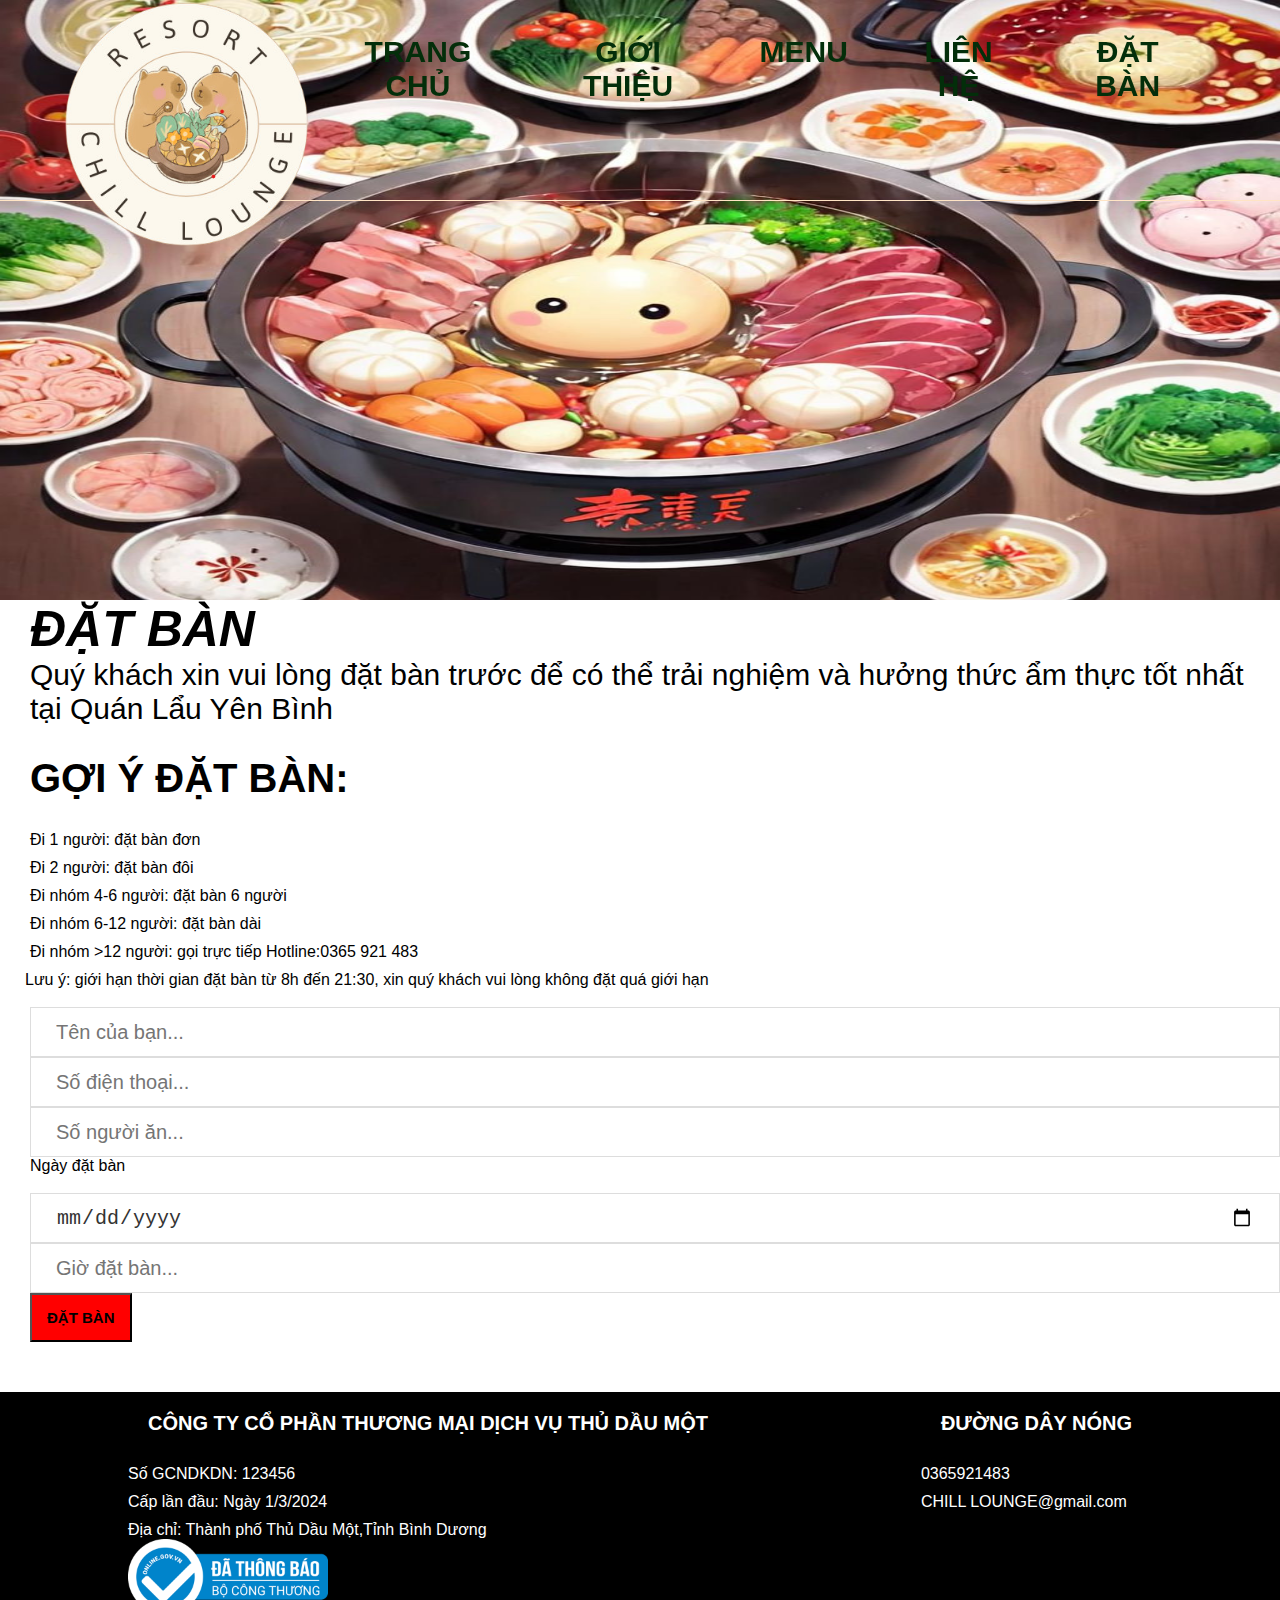
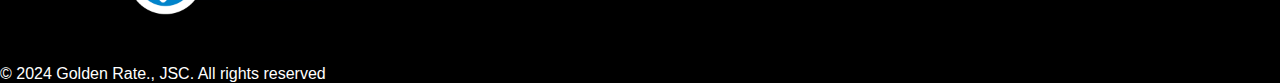
<file: laubinhyen-main/datban.html>
<html lang="en">
<head>
    <meta charset="UTF-8">
    <meta name="viewport" content="width=device-width, initial-scale=1.0">
    <title>CHILL LOUNGE</title>
    <link rel="stylesheet" href="css\CSS.css">
    <link rel="icon " href="img/logo.png">
    <link rel="stylesheet" href="https://cdnjs.cloudflare.com/ajax/libs/font-awesome/6.5.1/css/all.min.css" integrity="sha512-DTOQO9RWCH3ppGqcWaEA1BIZOC6xxalwEsw9c2QQeAIftl+Vegovlnee1c9QX4TctnWMn13TZye+giMm8e2LwA==" crossorigin="anonymous" referrerpolicy="no-referrer" />
</head>
<body>
    <!--Header (bao gồm trang chủ+liên hệ+sản phẩm+giỏ hàng)-->



<div class="wrapper">
<header>
    <div class="inner-header container" >
        <img src="img\logo.png" alt="" class="logo">
         <nav>
            <ul id="main-menu">
                <li><a href="TRANGCHU.html">Trang chủ</a></li>
                <li><a href="gioithieu.html">Giới Thiệu</a></li>
                <li><a href="menu.html">Menu</a></li>
                <li><a href="lienhe.html">Liên hệ</a></li>
                <li><a href="datban.html">Đặt Bàn</a></li>
            </ul>
         </nav>
    </div>
</header>
<div id="banner">
<img src="img\cc.jpg" alt="">

</div>    

</div>


 <!--Trang để đặt bàn-->
 <div class="datban1">
    <h4>Đặt bàn</h4>
 <p>Quý khách xin vui lòng đặt bàn trước để có thể trải nghiệm và hưởng thức ẩm thực tốt nhất tại Quán Lẩu Yên Bình</p>
 </div>
 <div class="datban2">
    <h4>Gợi ý đặt bàn:</h4>
        <ul>
            <li>Đi 1 người: đặt bàn đơn</li>
            <li>Đi 2 người: đặt bàn đôi</li>
            <li>Đi nhóm 4-6 người: đặt bàn 6 người</li>
            <li>Đi nhóm 6-12 người: đặt bàn dài</li>
            <li>Đi nhóm >12 người: gọi trực tiếp Hotline:0365 921 483</li>
        </ul>
        <p>Lưu ý: giới hạn thời gian đặt bàn từ 8h đến 21:30, xin quý khách vui lòng không đặt quá giới hạn</p>
 </div>
 <div class="datban3">
    <br>
    <input type="text" placeholder="Tên của bạn..." required><br>
    <input type="tel" placeholder="Số điện thoại..." required><br>
    <input type="number" placeholder="Số người ăn..." required><br>
    <p>Ngày đặt bàn</p><br>
    <input type="date" min="2023-01-01"><br>
    <input type="number" placeholder="Giờ đặt bàn..." required><br>
    <input type="submit", value="ĐẶT BÀN">
 </div>
 


    
    
    <!--Footer-->
    <footer>
        <div class="footmid">
            <div class="col1">
                <h6>Công ty Cổ phần Thương mại Dịch vụ Thủ Dầu Một</h6>
                <p>Số GCNDKDN: 123456</p>
                <p>Cấp lần đầu: Ngày 1/3/2024</p>
                <p>Địa chỉ: Thành phố Thủ Dầu Một,Tỉnh Bình Dương</p>
                <img src="img/thongbaocongthuong.png" alt="thongbaocongthuong">
            </div>
            <div class="col3">
                <h6>Đường dây nóng</h6>
                <p><i class="fa-solid fa-phone"></i>0365921483</p>
                <p><i class="fa-solid fa-envelope"></i><a href="mailto:hotptyenbinh@gmail.com"></a>CHILL LOUNGE@gmail.com</p>
            </div>
        </div>
        <div class="footbottom">
            <p>&copy; 2024 Golden Rate., JSC. All rights reserved</p> 
        </div>
    </footer>
    <script src="https://code.jquery.com/jquery-3.7.1.js"></script>
    <script>
        $(document).ready(function(){
            $(window).scroll(function(){
                if($(this).scrollTop() > 0){ // Thêm điều kiện để kiểm tra nếu cửa sổ được cuộn xuống
                    $('header').addClass('sticky');
                } else {
                    $('header').removeClass('sticky');
                }
            });
        });
    </script>
</body>
</html>
</file>
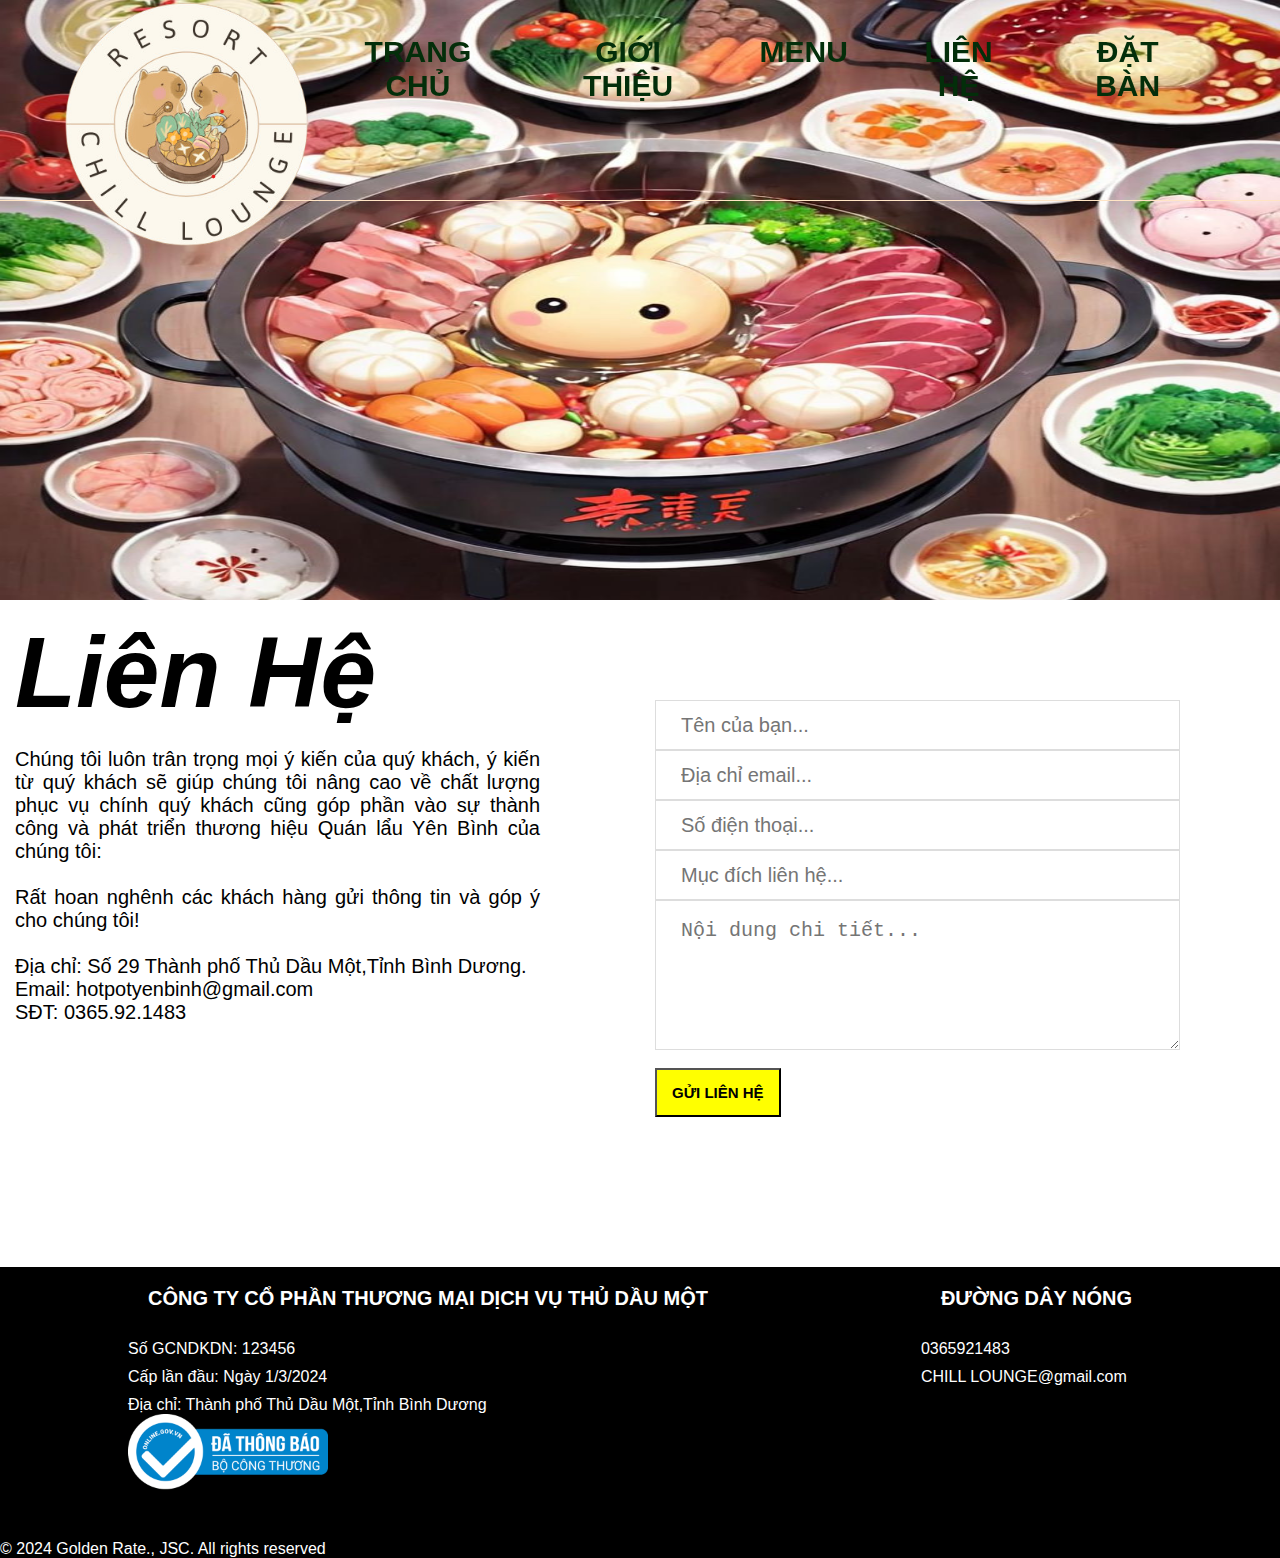
<file: laubinhyen-main/lienhe.html>
<html lang="en">
<head>
    <meta charset="UTF-8">
    <meta name="viewport" content="width=device-width, initial-scale=1.0">
    <title>CHILL LOUNGE</title>
    <link rel="stylesheet" href="css/CSS.css">
    <link rel="icon " href="img/logo.png">
    <link rel="stylesheet" href="https://cdnjs.cloudflare.com/ajax/libs/font-awesome/6.5.1/css/all.min.css" integrity="sha512-DTOQO9RWCH3ppGqcWaEA1BIZOC6xxalwEsw9c2QQeAIftl+Vegovlnee1c9QX4TctnWMn13TZye+giMm8e2LwA==" crossorigin="anonymous" referrerpolicy="no-referrer" />
</head>
<body>
    <!--Header (bao gồm trang chủ+liên hệ+sản phẩm+giỏ hàng)-->


   
    <div class="wrapper">
        <header>
            <div class="inner-header container" >
                <img src="img\logo.png" alt="" class="logo">
                 <nav>
                    <ul id="main-menu">
                        <li><a href="TRANGCHU.html">Trang chủ</a></li>
                        <li><a href="gioithieu.html">Giới Thiệu</a></li>
                        <li><a href="menu.html">Menu</a></li>
                        <li><a href="lienhe.html">Liên hệ</a></li>
                        <li><a href="datban.html">Đặt Bàn</a></li>
                    </ul>
                 </nav>
            </div>
        </header>
       <div id="banner">
        <img src="img\cc.jpg" alt="">
      
       </div>    
    
     </div>


    <section class="lienhe">
        <div class="left">
            <h3>Liên Hệ</h3>
            <br>
            <p>Chúng tôi luôn trân trọng mọi ý kiến của quý khách, ý kiến từ quý khách sẽ giúp chúng tôi nâng cao về chất lượng phục vụ chính quý khách cũng góp phần vào sự thành công và phát triển thương hiệu Quán lẩu Yên Bình của chúng tôi:
                <br>
                <br>
                Rất hoan nghênh các khách hàng gửi thông tin và góp ý cho chúng tôi!
                <br>
                <br>
                Địa chỉ: Số 29 Thành phố Thủ Dầu Một,Tỉnh Bình Dương. <br>
                Email: hotpotyenbinh@gmail.com <br>
                SĐT: 0365.92.1483 <br>
            </p>
        </div>
        <div class="right">
            <input type="text" placeholder="Tên của bạn..." required><br>
            <input type="email" placeholder="Địa chỉ email..." required><br>
            <input type="tel" placeholder="Số điện thoại..." required><br>
            <input type="text" placeholder="Mục đích liên hệ..."><br>
            <textarea name="noidung" id="" cols="40" rows="10" placeholder="Nội dung chi tiết..."></textarea><br>
            <input type="submit" value="Gửi liên hệ"><br>
        </div>
    </section>

    
    <!--Footer-->
    <footer>
        <div class="footmid">
            <div class="col1">
                <h6>Công ty Cổ phần Thương mại Dịch vụ Thủ Dầu Một</h6>
                <p>Số GCNDKDN: 123456</p>
                <p>Cấp lần đầu: Ngày 1/3/2024</p>
                <p>Địa chỉ: Thành phố Thủ Dầu Một,Tỉnh Bình Dương</p>
                <img src="img/thongbaocongthuong.png" alt="thongbaocongthuong">
            </div>
            <div class="col3">
                <h6>Đường dây nóng</h6>
                <p><i class="fa-solid fa-phone"></i>0365921483</p>
                <p><i class="fa-solid fa-envelope"></i><a href="mailto:hotptyenbinh@gmail.com"></a>CHILL LOUNGE@gmail.com</p>
            </div>
        </div>
        <div class="footbottom">
            <p>&copy; 2024 Golden Rate., JSC. All rights reserved</p> 
        </div>
    </footer>
    <script src="https://code.jquery.com/jquery-3.7.1.js"></script>
    <script>
        $(document).ready(function(){
            $(window).scroll(function(){
                if($(this).scrollTop() > 0){ // Thêm điều kiện để kiểm tra nếu cửa sổ được cuộn xuống
                    $('header').addClass('sticky');
                } else {
                    $('header').removeClass('sticky');
                }
            });
        });
    </script>
</body>
</html>
</file>
<file: laubinhyen-main/css/CSS.css>
*{
    padding: 0;
    margin: 0;
}

a{
    text-decoration: none;

}
ul{
    list-style: none;
}
.container{
    max-width: 90%;
    margin: 0px auto;
}
body{
    font-family: 'Segoe UI', Tahoma, Geneva, Verdana, sans-serif;
    color: black;
    background-color: white(112, 112, 112);
}
header{
    position: fixed;
    top: 0;
    left: 0;
    width: 100%;
    border-bottom: 1px solid bisque;
    height: 200px; 
    /* cố định thanh header */
padding: 0px 0px;
}
.inner-header img{
    height:250px;
    width: 250px;
    
}


.inner-header{
    display: flex;
    justify-content: space-between;
    align-items: center;
    
}
ul#main-menu{
    display: flex;
    font-size: 30px;  
    height: 200px;
  

  
}
ul#main-menu a {
    text-transform:uppercase;
  padding: 10px 30px;
 
  color:rgb(3, 46, 10);
  
  font-weight: bold;
  text-align: center;
  display: block;
  cursor: pointer;
}
ul#main-menu li:hover {
    background-color: black; /* Thay đổi màu nền */
    color: white; /* Thay đổi màu chữ */
    height: 80px;
}

#banner img{
    height: 300px;
    
    background-size: cover; /* Đảm bảo hình ảnh sẽ được căn chỉnh và giãn ra để phủ toàn bộ phần tử */
    background-position: center; /* Căn giữa hình ảnh */
    min-height: 600px; /* Chiều cao tối thiểu của phần tử */
    width: 100%
    
}
footer {
    background-color: black;
    color: white;
    margin-top: 10px;
}
footer > .footmid h6 {
    text-transform: uppercase;
    font-size: 20px;
    padding: 20px;
}
footer > .footmid {
    display: flex;
    width: 80%;
    margin: 50px auto;
    justify-content: space-between;
}
footer > .footmid p {
    margin-top: 10px;
}
.footer > .footmid > .col1 {
    width: 80%;
}
.footer > .footmid > .col3 a {
    text-decoration: none;
    color: white;
}
footer > .footmid > .col1 img{
    width: 200px;
}
.footer > .footbottom {
    width: 100%;
    margin: 20% auto 0;
    padding-bottom: 20px;
}
header.sticky{
    background: red;
    opacity: 0.9;
    padding: 15px 0px;
    box-shadow: 10px 5px 15px;
    height: 100px;
    
}
/* làm mờ thanh header */
header.sticky ul#main-menu > li {
    color: #000;
}
/*trang đặt bàn*/
.datban1 > h4 {
    text-transform: uppercase;
    font-weight: bold;
    font-style: italic;
    font-size: 50px;
    margin-left: 30px;
}
.datban1 > p {
    font-size: 30px;
    margin: 0 auto;
    margin-left: 30px;
    margin-bottom: 30px;
}
.datban2 > h4 {
    text-transform: uppercase;
    font-weight: bold;
    font-size: 40px;
    margin-left: 30px;
}
.datban2 > ul {
    padding-top: 30px;
    margin-left: 30px;
}
.datban2 > ul > li {
    padding-bottom: 10px;
}
.datban2 > p {
    margin-left: 25px;
}
.datban3 {
    margin-left: 30px;
    width: auto;
}
.datban3 > input[type=text],input[type=email],input[type=tel],input[type=number],input[type=date]{
    box-sizing: border-box;
    border: 1px solid #ddd;
    padding: 0 25px;
    height: 50px;
    font-size: 20px;
    max-width: 100%;
    width: 100%;
    vertical-align: middle;
    background-color: #fff;
    color: #333;
}
.datban3 > input[type=submit] {
    text-transform: uppercase;
    display: inline-block;
    cursor: pointer;
    font-size: 15px;
    padding: 0 15px;
    color: black;
    background-color: red;
    max-width: 100%;
    font-weight: bolder;
    text-align: center;
    text-decoration: none;
    line-height: 3;
}




/*Trang menu*/
.menu {
    
    padding: 20px;
}

.menu h2 {
    text-align: center; 
}

.menu ul {
    list-style-type: none; 
    margin: 0;
    padding: 0;
}

.menu li {
    display: inline-block; /* Hiển thị các mục cùng một hàng */
    width: 45%; /* Độ rộng của mỗi mục */
    margin-right: 20px;
    vertical-align: top; 
    margin-bottom: 20px; 
}

.menu li:last-child {
    margin-right: 0; /* Loại bỏ khoảng cách ở mục cuối cùng */
}

.dish {
    background-color: #fff;
    padding: 10px;
    border-radius: 5px a;
    box-shadow: 0 2px 4px rgba(0, 0, 0, 0.1);
}

.dish img {
    width: 100%; 
    border-radius: 5px; 
}

.dish li {
    margin-top: 10px; 
    color: rgb(43, 11, 11);
    font-weight: bold;
}

.dish p {
    font-size: 14px;
}

.dish span {
    font-weight: bold;
}


/*trang giới thiệu*/
.gioithieu > H3 {
    font-size: 50px;
    margin-top: 5px;
    font-style: italic;
}
.gioithieu > img {
    width: 50%;
    height: 500px;
    margin-left: 15px;
}
.gioithieu > p {
    font-size: 20px;
    margin: 5px 15px;
    text-align: center;
    
}
.gioithieu > img {
    display: block;
    margin-left: auto;
    margin-right: auto;
}

/*trang liên hệ*/
.lienhe {
    display: flex;
    width: 100%;
}
.lienhe > .left {
    width: 50%;
    margin: 15px;
    padding: auto;
}
.lienhe > .left > h3 {
    font-weight: bold;
    font-size: 100px;
    font-style: italic;
}
.lienhe > .left > p {
    text-align: justify;
    font-size: 20px;
}
.lienhe > .right {
    width: 50%;
    margin: 100px;
    padding: auto;

    
}
.lienhe > .right > input[type=text],input[type=email],input[type=tel],textarea{
    box-sizing: border-box;
    border: 1px solid #ddd;
    padding: 0 25px;
    height: 50px;
    font-size: 20px;
    max-width: 100%;
    width: 100%;
    vertical-align: middle;
    background-color: #fff;
    color: #333;
}
.lienhe > .right > textarea {
    line-height: 3;
    display: block;
    position: relative;
    box-sizing: border-box;
    width: 100%;
    height: 150px;
}
.lienhe > .right > input[type=submit] {
    text-transform: uppercase;
    display: inline-block;
    cursor: pointer;
    font-size: 15px;
    padding: 0 15px;
    color: black;
    background-color: yellow;
    max-width: 100%;
    font-weight: bolder;
    text-align: center;
    text-decoration: none;
    line-height: 3;
}


/*trang chu*/
/* Slideshow container */
.slideshow-container {
    max-width: 1000px;
    position: relative;
    margin: auto;
  }
  
  /* Number text (1/3 etc) */
  .numbertext {
    color: #f2f2f2;
    font-size: 12px;
    padding: 8px 12px;
    position: absolute;
    top: 0;
  }
  
  /* The dots/bullets/indicators */
  .dot {
    height: 13px;
    width: 13px;
    margin: 0 2px;
    background-color: #bbb;
    border-radius: 50%;
    display: inline-block;
    transition: background-color 0.6s ease;
  }
  
  .active {
    background-color: #717171;
  }
  
  /* Fading animation */
  .fade {
    -webkit-animation-name: none;
    
    animation-name: none;

  }
  
  @-webkit-keyframes fade {
    from {opacity: .4}
    to {opacity: 1}
  }
  
  @keyframes fade {
    from {opacity: .4}
    to {opacity: 1}
  }
  
  /* On smaller screens, decrease text size */
  @media only screen and (max-width: 300px) {
    .text {font-size: 11px}
  }
  .slideshow-container {
  
    background-size: cover; /* Đảm bảo hình ảnh sẽ được căn chỉnh và giãn ra để phủ toàn bộ phần tử */
    background-position: center; /* Căn giữa hình ảnh */
    min-height: 400px; /* Chiều cao tối thiểu của phần tử */
    width: 100%
  }
</file>
